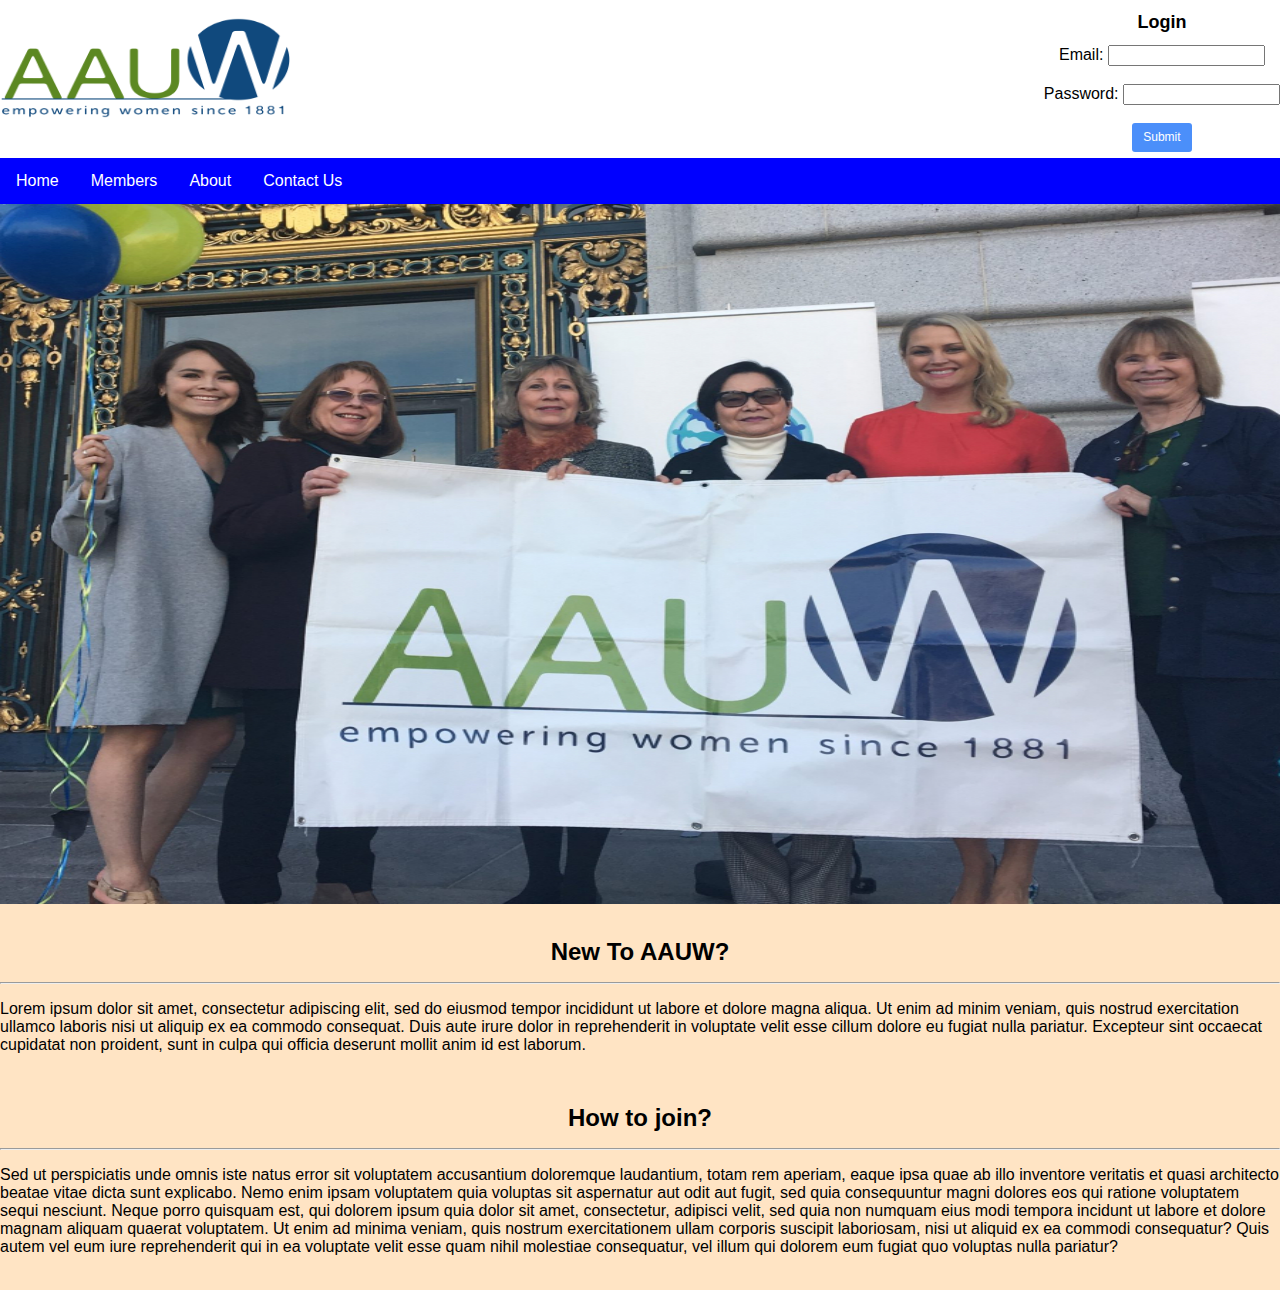
<file: index.html>
<!DOCTYPE html>
<html>
    <head>
        <title>
            Prototype 1
        </title>
        <link href = 'style.css' rel='stylesheet'>
    </head>
    <body>
        <script src="script.js"></script>
        <div id="outer">
            <div id = "logo">
                <br>
                <img id ="test" src="logo.png" alt="company logo"/>
            </div>

            <div id = "loginfield">
                <form action="landing.html">
                    <h1 id="login">Login</h1>
                    <label for="email">Email:</label>
                    <input type="email" id="email" name="email">
                    <br>
                    <br>
                    <label for="pwd">Password:</label>
                    <input type="password" id="pwd" minlength="7">
                    <br>
                    <br>
                    <input type="submit">

                </form>
            </div>
    
            <div id="navbar1">
                <br>
                <br>
                <ul class = "navbar1">
                    <li><a href="index.html">Home</a></li>
                    <li><a href="members.html">Members</a></li>
                    <li><a href="about.html">About</a></li>
                    <li><a href="contact.html">Contact Us</a></li>
                </ul>
            </div>
    
            <div id="mid">
                <img id="im1" src="meeting.jpeg" alt="members meeting and waiving flag"/>
            </div>

            <div class="rect">
                <br>
                <h1 id = "newu">New To AAUW?</h1>
                <hr>
                <p>Lorem ipsum dolor sit amet, consectetur adipiscing elit, sed do eiusmod tempor incididunt ut labore et dolore magna aliqua. Ut enim ad minim veniam, quis nostrud exercitation ullamco laboris nisi ut aliquip ex ea commodo consequat. Duis aute irure dolor in reprehenderit in voluptate velit esse cillum dolore eu fugiat nulla pariatur. Excepteur sint occaecat cupidatat non proident, sunt in culpa qui officia deserunt mollit anim id est laborum.</p>
                <br>
                <h1 id = "tut">How to join?</h1>
                <hr>
                <p>Sed ut perspiciatis unde omnis iste natus error sit voluptatem accusantium doloremque laudantium, totam rem aperiam, eaque ipsa quae ab illo inventore veritatis et quasi architecto beatae vitae dicta sunt explicabo. Nemo enim ipsam voluptatem quia voluptas sit aspernatur aut odit aut fugit, sed quia consequuntur magni dolores eos qui ratione voluptatem sequi nesciunt. Neque porro quisquam est, qui dolorem ipsum quia dolor sit amet, consectetur, adipisci velit, sed quia non numquam eius modi tempora incidunt ut labore et dolore magnam aliquam quaerat voluptatem. Ut enim ad minima veniam, quis nostrum exercitationem ullam corporis suscipit laboriosam, nisi ut aliquid ex ea commodi consequatur? Quis autem vel eum iure reprehenderit qui in ea voluptate velit esse quam nihil molestiae consequatur, vel illum qui dolorem eum fugiat quo voluptas nulla pariatur?</p>
                <br>

    
            </div>


        </div>

    </body>
</html>
</file>
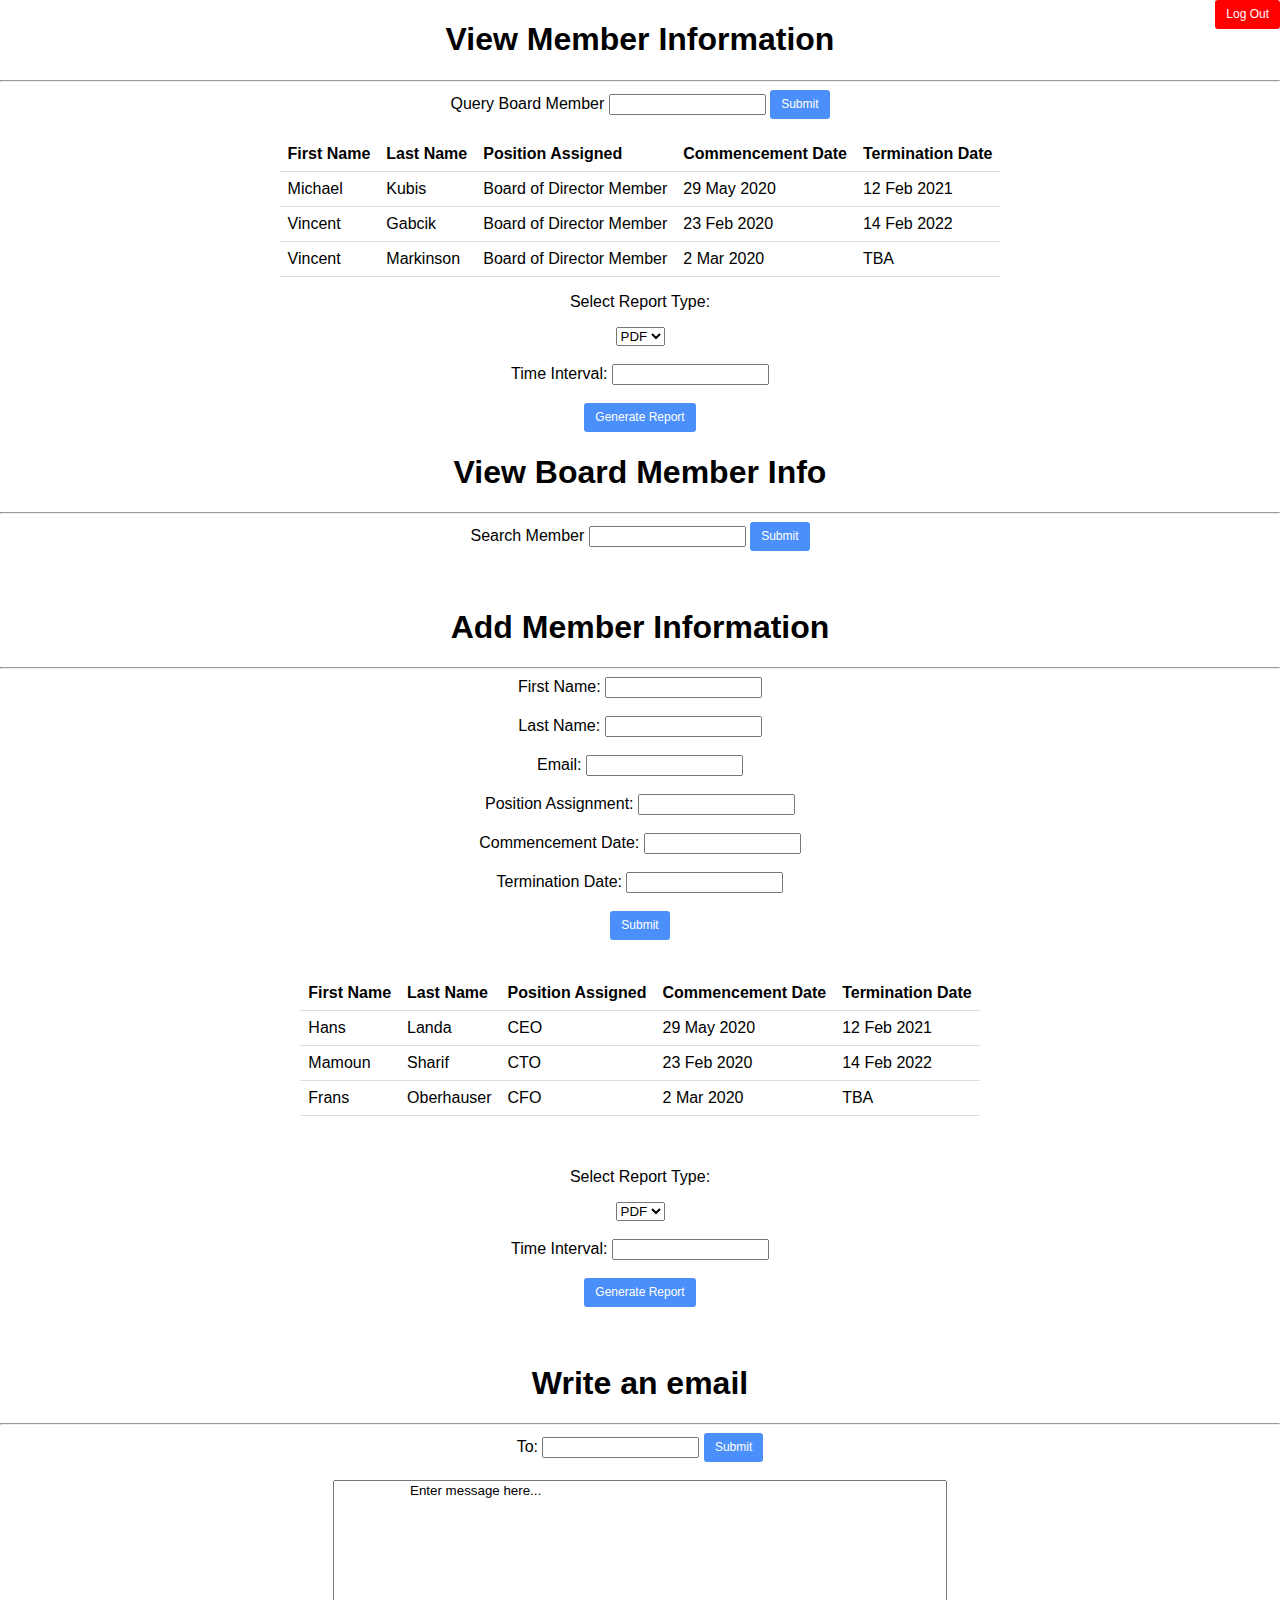
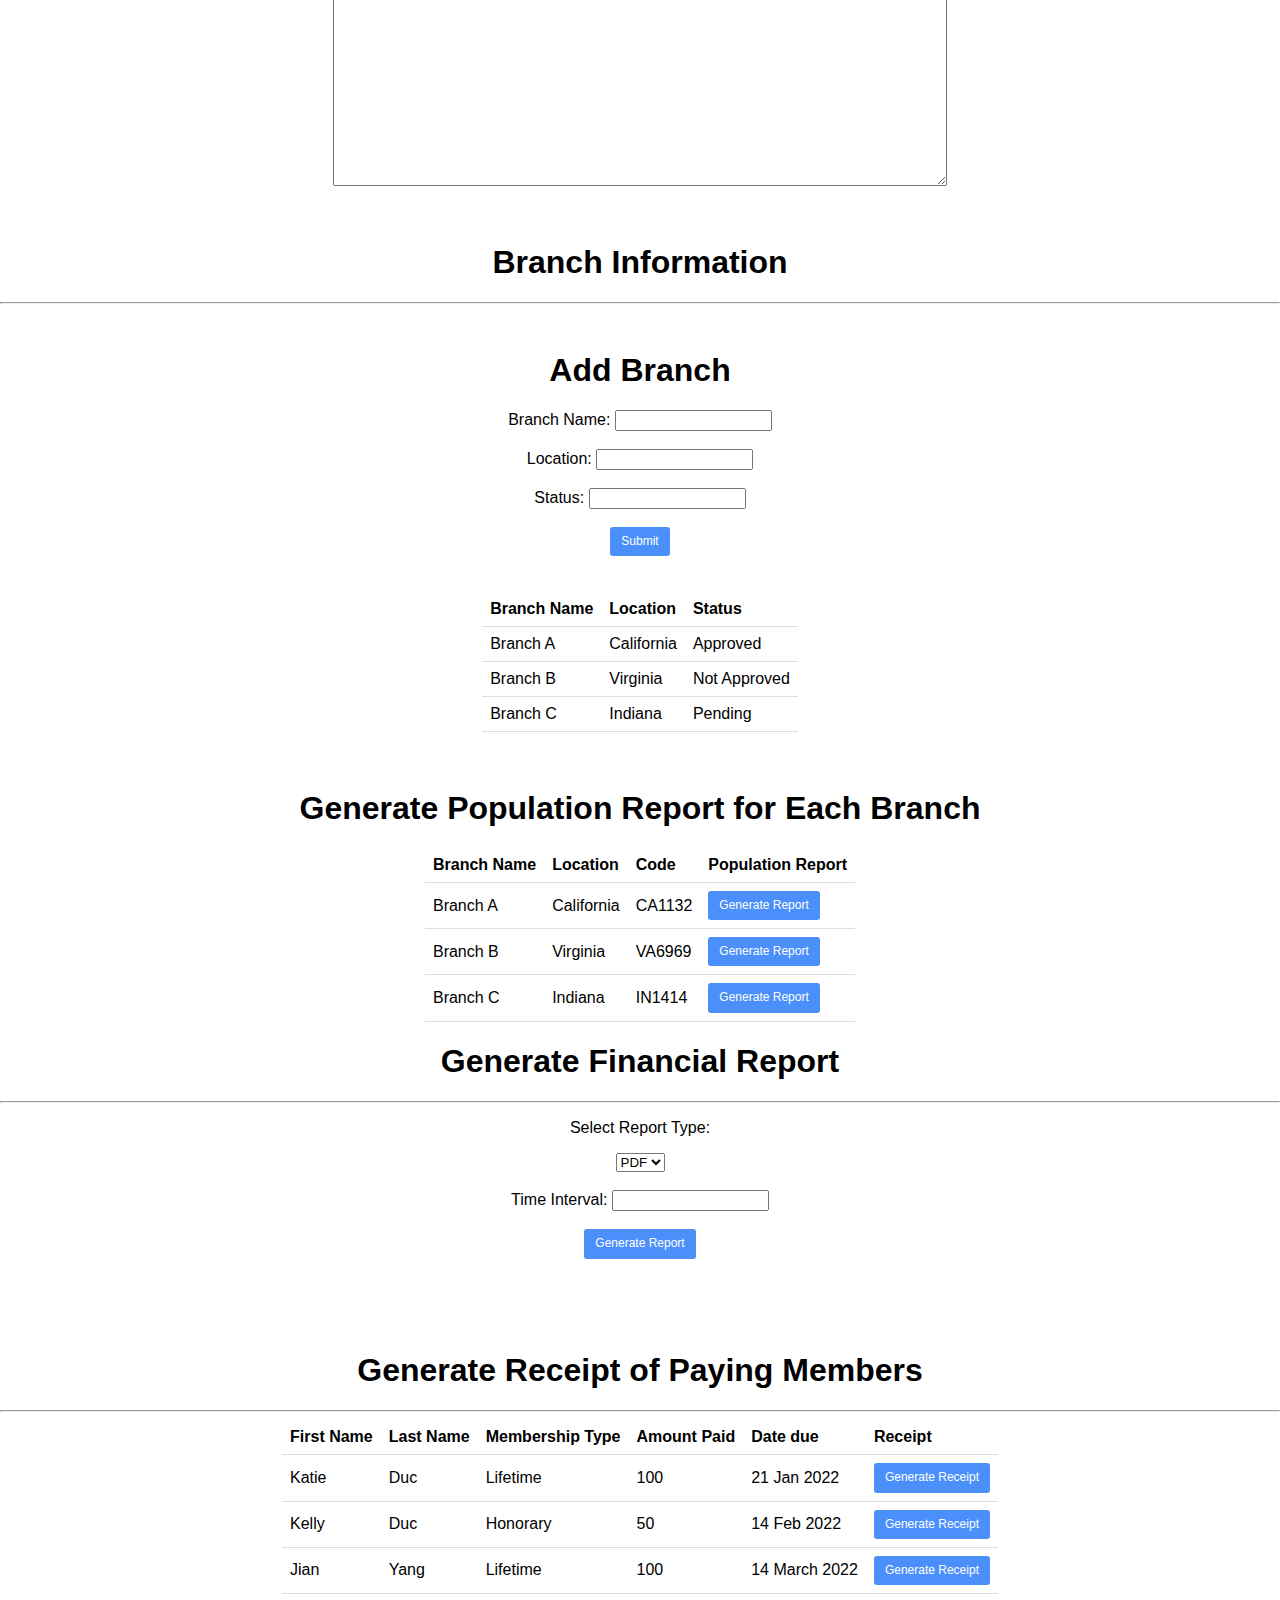
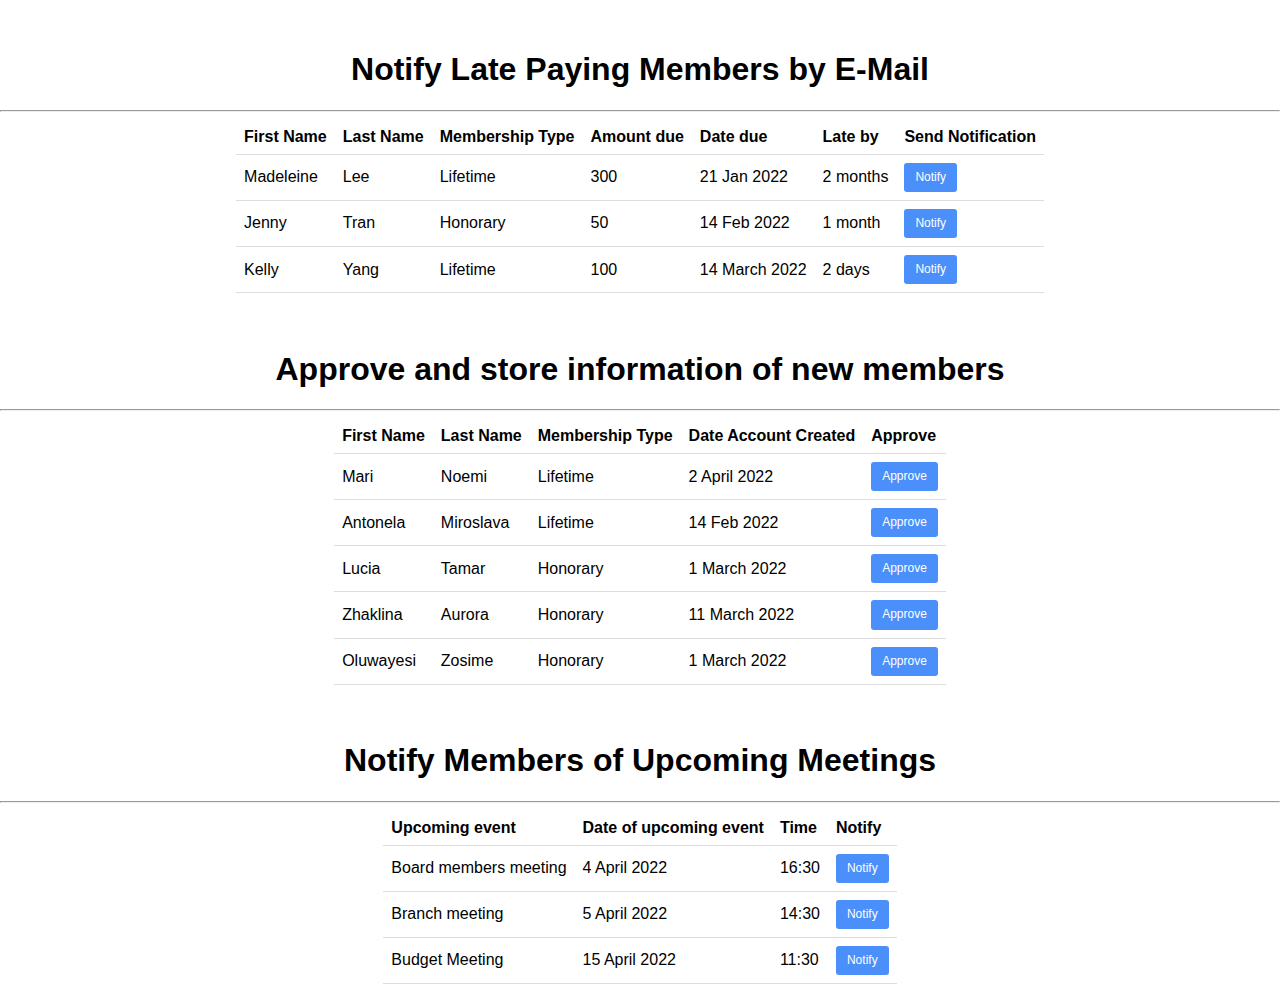
<file: landing.html>
<!DOCTYPE html>
<html>
    <head>
        <title>Landing</title>
        <link href="style.css" rel="stylesheet">
    </head>
    <body>
        <script src="script.js"></script>
        <div id="outer">
            <h1 id="conf">View Member Information </h1>
            <hr>
            <form id="sear">
              <label for="sea">Query Board Member</label>
              <input type="memname" id="memname" name="memname">
              <input type="submit">
              <br><br>
              <table>
                <tr>
                  <th>First Name</th>
                  <th>Last Name</th>
                  <th>Position Assigned</th>
                  <th>Commencement Date</th>
                  <th>Termination Date</th>
                </tr>
                <tr>
                  <td>Michael</td>
                  <td>Kubis</td>
                  <td>Board of Director Member</td>
                  <td>29 May 2020</td>
                  <td>12 Feb 2021</td>

                </tr>
                <tr>
                    <td>Vincent</td>
                    <td>Gabcik</td>
                    <td>Board of Director Member</td>
                    <td>23 Feb 2020</td>
                    <td>14 Feb 2022</td>
                <tr>
                    <td>Vincent</td>
                    <td>Markinson</td>
                    <td>Board of Director Member</td>
                    <td>2 Mar 2020</td>
                    <td>TBA</td>
                </tr>
              </table>

              <p id="lol">Select Report Type: </p>
              <select>
                  <option value="PDF">PDF</option>
                  <option value="RTF">RTF</option>
              </select>


              <form id="interval">
                <br>  
                <label for="tinterval">Time Interval:</label>
                <input type="tinterval" id="tinterval" name="tinterval">
              </form>
              <br>
              <div id="inner">
                <button type="repgen" id="repgen" onclick="pressed()">Generate Report</button>
              </div>

              <h1 id="conf">View Board Member Info </h1>
            <hr>
            <form id="dkaa">
              <label for="sea">Search Member</label>
              <input type="memname" id="memname" name="memname">
              <input type="submit">
              <br><br>
              

            </form>
            <form id="info">
                <br>
                <h1>Add Member Information</h1>
                <hr>
                <label for="fname">First Name:</label>
                <input type="text" id="fname" name="fname">
                <br>
                <br>
                <label for="lname">Last Name:</label>
                <input type="lname" id="lname" name="lname">
                <br>
                <br>
                <label for="email">Email:</label>
                <input type="email" id="email" name="email">
                <br>
                <br>
                <label for="posassign">Position Assignment:</label>
                <input type="posassign" id="posassign" name="posassign">
                <br> <br>
                <label for="comdate">Commencement Date:</label>
                <input type="comdate" id="comdate" name="comdate">
                <br><br>
                <label for="termdate">Termination Date:</label>
                <input type="termdate" id="termdate" name="termdate">
                <br><br>
                <input type="submit">
            </form>
            <br>
            <br>
            <table>
                <tr>
                  <th>First Name</th>
                  <th>Last Name</th>
                  <th>Position Assigned</th>
                  <th>Commencement Date</th>
                  <th>Termination Date</th>
                </tr>
                <tr>
                  <td>Hans</td>
                  <td>Landa</td>
                  <td>CEO</td>
                  <td>29 May 2020</td>
                  <td>12 Feb 2021</td>

                </tr>
                <tr>
                    <td>Mamoun</td>
                    <td>Sharif</td>
                    <td>CTO</td>
                    <td>23 Feb 2020</td>
                    <td>14 Feb 2022</td>
                </tr>
                <tr>
                    <td>Frans</td>
                    <td>Oberhauser</td>
                    <td>CFO</td>
                    <td>2 Mar 2020</td>
                    <td>TBA</td>
                </tr>
              </table>
              <br><br>
              <p id="lol">Select Report Type: </p>
              <select>
                  <option value="PDF">PDF</option>
                  <option value="RTF">RTF</option>
              </select>


              <form id="interval">
                <br>  
                <label for="tinterval">Time Interval:</label>
                <input type="tinterval" id="tinterval" name="tinterval">
              </form>
              <br>
              <div id="inner">
                <button type="repgen" id="repgen" onclick="pressed()">Generate Report</button>
              </div>
              <br> <br>
              <h1>Write an email</h1>
              <hr>
              <form id="usrform">
                To: <input type="text" name="usrname">
                <input type="submit">
              </form>
              <br>
              <div class="msg">
                <textarea id="msg" name="msg" rows="20" cols="80" >
                    Enter message here...
                </textarea>
              </div>
              <br>
              <br>

              <h1>Branch Information</h1>
              <hr>
              <br>
              <h1>Add Branch</h1>
              <form id="branch">
                <label for="bname">Branch Name:</label>
                <input type="text" id="bname" name="bname">
                <br>
                <br>
                <label for="loc">Location:</label>
                <input type="loc" id="loc" name="loc">
                <br>
                <br>
                <label for="status">Status:</label>
                <input type="status" id="status" name="status">
                <br><br>
                <input type="submit">
            </form>
            <br>
            <br>
            <table>
                <tr>
                  <th>Branch Name</th>
                  <th>Location</th>
                  <th>Status</th>
                </tr>
                <tr>
                  <td>Branch A</td>
                  <td>California</td>
                  <td>Approved</td>

                </tr>
                <tr>
                    <td>Branch B</td>
                    <td>Virginia</td>
                    <td>Not Approved</td>
                </tr>
                <tr>
                    <td>Branch C</td>
                    <td>Indiana</td>
                    <td>Pending</td>
                </tr>
              </table>
            <br>
            <br>

            <h1>Generate Population Report for Each Branch</h1>

            <table>
              <tr>
                <th>Branch Name</th>
                <th>Location</th>
                <th>Code</th>
                <th>Population Report</th>
              </tr>
              <tr>
                <td>Branch A</td>
                <td>California</td>
                <td>CA1132</td>
                <td><button class="population" onclick="pop()">Generate Report</button></td>

              </tr>
              <tr>
                  <td>Branch B</td>
                  <td>Virginia</td>
                  <td>VA6969</td>
                  <td><button class="population" onclick="pop()">Generate Report</button></td>
              </tr>
              <tr>
                  <td>Branch C</td>
                  <td>Indiana</td>
                  <td>IN1414</td>
                  <td><button class="population" onclick="pop()">Generate Report</button></td>
              </tr>
            </table>


            <div id ="logout">
                <form action="index.html">
                    <button type="btn" class="logout" onclick="logout()">Log Out</button>
                </form>
                <br><br>
            </div>

            <div id="finances">
              <h1>Generate Financial Report</h1>
              <hr>

              <p id="sel">Select Report Type: </p>
              <select>
                  <option value="PDF">PDF</option>
                  <option value="RTF">RTF</option>
              </select>


              <form id="int">
                <br>  
                <label for="tinterval">Time Interval:</label>
                <input type="tinterval" id="tinterval" name="tinterval">
              </form>

              <div id="sto">
                <br>
                <button type="repgen" id="repgen" onclick="pressed()">Generate Report</button>
              </div>

            </div>

            <div id="receipt">
              <br>
              <br><br><br>
              <h1>Generate Receipt of Paying Members</h1>
              <hr>
              <table>
                <tr>
                  <th>First Name</th>
                  <th>Last Name</th>
                  <th>Membership Type</th>
                  <th>Amount Paid</th>
                  <th>Date due</th>
                  <th>Receipt</th>
                </tr>
                <tr>
                  <td>Katie</td>
                  <td>Duc</td>
                  <td>Lifetime</td>
                  <td>100</td>
                  <td>21 Jan 2022</td>
                  <td><button class="receipt" onclick="recei()">Generate Receipt</button></td>

                </tr>
                <tr>
                    <td>Kelly</td>
                    <td>Duc</td>
                    <td>Honorary</td>
                    <td>50</td>
                    <td>14 Feb 2022</td>
                    <td><button class="receipt" onclick="recei()">Generate Receipt</button></td>
                </tr>
                <tr>
                    <td>Jian</td>
                    <td>Yang</td>
                    <td>Lifetime</td>
                    <td>100</td>
                    <td>14 March 2022</td>
                    <td><button class="receipt" onclick="recei()">Generate Receipt</button></td>
                </tr>
              </table>

              <br><br>

            </div>

            <div id="late">
              <h1>Notify Late Paying Members by E-Mail</h1>
              <hr>
              <table>
                <tr>
                  <th>First Name</th>
                  <th>Last Name</th>
                  <th>Membership Type</th>
                  <th>Amount due</th>
                  <th>Date due</th>
                  <th>Late by</th>
                  <th>Send Notification</th>
                </tr>
                <tr>
                  <td>Madeleine</td>
                  <td>Lee</td>
                  <td>Lifetime</td>
                  <td>300</td>
                  <td>21 Jan 2022</td>
                  <td>2 months</td>
                  <form action="notify.html">
                    <td><button class="notif" onclick="notif()">Notify</button></td>
                  </form>

                </tr>
                <tr>
                    <td>Jenny</td>
                    <td>Tran</td>
                    <td>Honorary</td>
                    <td>50</td>
                    <td>14 Feb 2022</td>
                    <td>1 month</td>
                    <form action="notify.html">
                      <td><button class="notif" onclick="notif()">Notify</button></td>
                    </form>
                </tr>
                <tr>
                    <td>Kelly</td>
                    <td>Yang</td>
                    <td>Lifetime</td>
                    <td>100</td>
                    <td>14 March 2022</td>
                    <td>2 days</td>
                    <form action="notify.html">
                      <td><button class="notif" onclick="notif()">Notify</button></td>
                    </form>
                </tr>
              </table>
            </div>

            <br>
            <div id="appr">
              <br><h1>Approve and store information of new members</h1>
              <hr>
              <table>
                <tr>
                  <th>First Name</th>
                  <th>Last Name</th>
                  <th>Membership Type</th>
                  <th>Date Account Created</th>
                  <th>Approve</th>
                </tr>
                <tr>
                  <td>Mari</td>
                  <td>Noemi</td>
                  <td>Lifetime</td>
                  <td>2 April 2022</td>
                  <td><button class="apr" onclick="approve()">Approve</button></td>

                </tr>
                <tr>
                    <td>Antonela</td>
                    <td>Miroslava</td>
                    <td>Lifetime</td>
                    <td>14 Feb 2022</td>
                    <td><button class="apr" onclick="approve()">Approve</button></td>
                </tr>
                <tr>
                    <td>Lucia</td>
                    <td>Tamar</td>
                    <td>Honorary</td>
                    <td>1 March 2022</td>
                    <td><button class="apr" onclick="approve()">Approve</button></td>
                </tr>
                <tr>
                  <td>Zhaklina</td>
                  <td>Aurora</td>
                  <td>Honorary</td>
                  <td>11 March 2022</td>
                  <td><button class="apr" onclick="approve()">Approve</button></td>
                </tr>
              <tr>
                <td>Oluwayesi</td>
                <td>Zosime</td>
                <td>Honorary</td>
                <td>1 March 2022</td>
                <td><button class="apr" onclick="approve()">Approve</button></td>
              </tr>
              </table>
            </div>

            <br><br>

            <div id="Upcoming meetings">
              <h1>Notify Members of Upcoming Meetings</h1>
              <hr>
              <table>
                <tr>
                  <th>Upcoming event</th>
                  <th>Date of upcoming event</th>
                  <th>Time</th>
                  <th>Notify</th>
                </tr>
                <tr>
                  <td>Board members meeting</td>
                  <td>4 April 2022</td>
                  <td>16:30</td>
                  <form action="notify.html">
                    <td><button class="notify" onclick="notify()">Notify</button></td>
                  </form>
                </tr>
                <tr>
                    <td>Branch meeting</td>
                    <td>5 April 2022</td>
                    <td>14:30</td>
                    <form action="notify.html">
                      <td><button class="notify" onclick="notify()">Notify</button></td>
                    </form>
                </tr>
                <tr>
                    <td>Budget Meeting</td>
                    <td>15 April 2022</td>
                    <td>11:30</td>
                    <form action="notify.html">
                      <td><button class="notify" onclick="notify()">Notify</button></td>
                    </form>
                </tr>
              </table>
            </div>

        </div>
    </body>
</html>
</file>
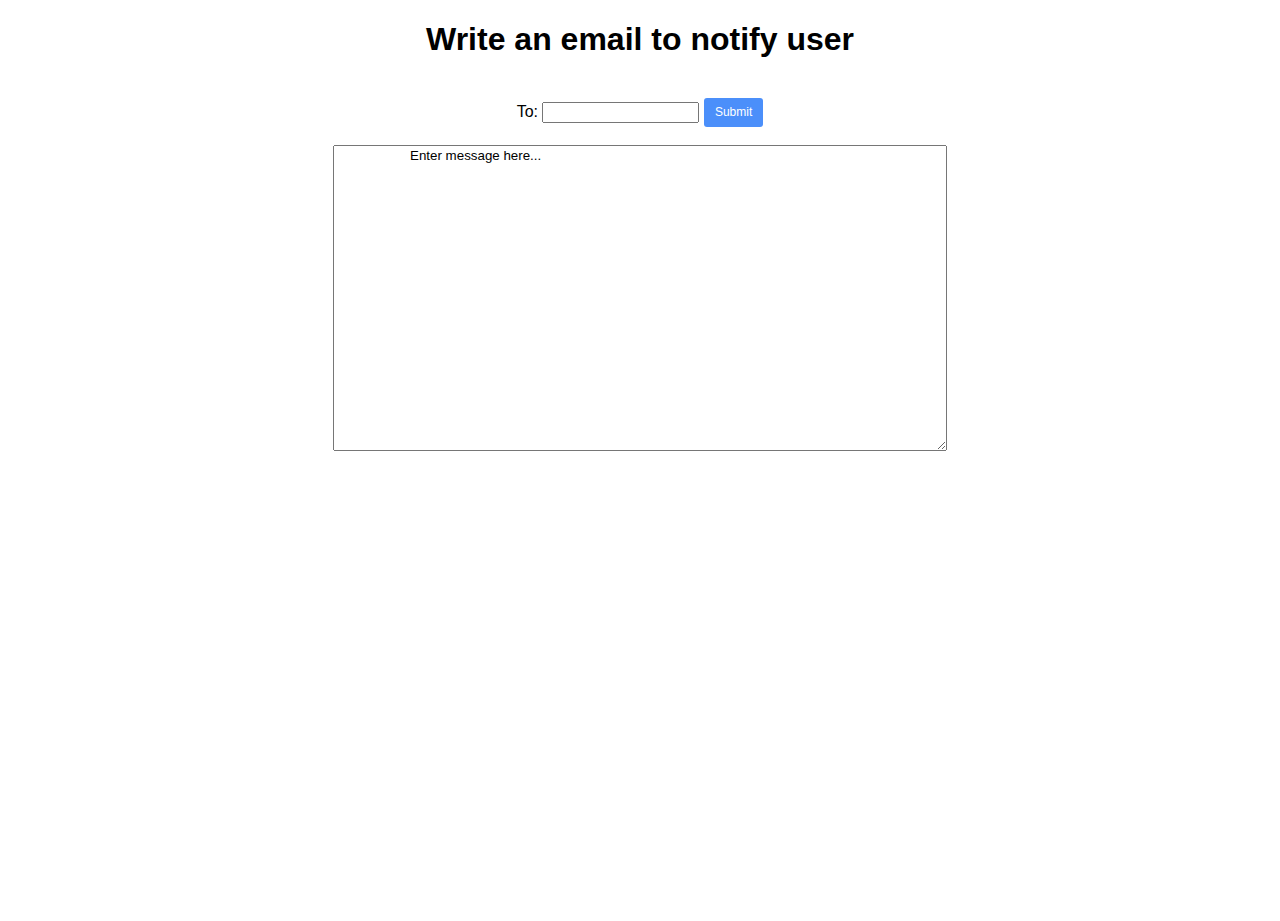
<file: notify.html>
<!DOCTYPE html>
<html>
    <head>
        <title>Notify by email</title>
        <link href="style.css" rel="stylesheet">
    </head>

    <body>
        <script src="submit.js"></script>
        <div id="notifyuser">
            <h1>Write an email to notify user</h1>
            <br>
            <form id="usrform">
                To: <input type="text" name="usrname">
                <button type="send" id="send" onclick="test()">Submit</button>
            </form>
            <br>
            <div class="msg">
                <textarea id="msg" name="msg" rows="20" cols="80" >
                    Enter message here...
                </textarea>
            </div>
        </div>
    </body>

</html>
</file>
<file: style.css>
*{
    font-family: Helvetica;
}

#test{
    width: 290px;
    height: 100px;
}

.navbar1{
    list-style-type: none;
    margin: 0;
    padding: 0;
    overflow:hidden;
    background-color: blue;
}

li{
    float:left;
}

html, body, #outer{
    height: 100%;
    width: 100%;
    margin: 0;
    overflow: visible;
}

#outer{
    display: table;
}

li a{
    display:block;
    color: white;
    text-align: center;
    padding: 14px 16px;
    text-decoration: none;
}

li a:hover {
    background-color: pink;
}

#im1{
    width: 100%;
    height: 700px;
    display: table-row;
}

.rect{
    width: 100%;
    height: 100%;
    background-color: bisque;
}

#newu, #tut{
    text-align: center;
    font-size: x-large;
}

#loginfield, #logout{
    position: absolute;
    top: 0;
    right: 0;
}

#login{
    font-size: large;
}

#info{
    text-align: center;

}

h1{
    text-align: center;
}

table,form{
    text-align: center;
    margin-left: auto;
    margin-right: auto;
}

select{
    display: block;
    margin: 0 auto;
}

#lol, #sel{
    text-align: center;
}

#repgen{
    display: block;
    margin: 0 auto;
}

table{
    border-collapse:collapse;
}

th, td{
    padding:8px;
    text-align: left;
    border-bottom: 1px solid #ddd;
}

tr:hover{
    background-color: blue;
}

.msg{
    display: flex;
    justify-content: center;
}

button, input[type=submit]{
    display: inline-block;
    margin-bottom: 0;
    font-weight: 400;
    text-align: center;
    white-space: nowrap;
    vertical-align: middle;
    cursor: pointer;
    background-image: none;
    border: 1px solid transparent;
    padding: 5px 10px;
    font-size: 12px;
    line-height: 1.428571429;
    border-radius: 3px;
}

input[type=submit], #repgen, .receipt, .population, .notif, .apr, .checkmem, .notify, #send{
    background-color: rgb(75, 143, 250);
    color: #fff;
}

input[type=submit]:hover, #repgen:hover, .population:hover, .notif:hover, .receipt:hover, .apr:hover, .checkmem:hover, .notify:hover, #send:hover{
    background-color: blue;
    color: #fff;
}

.logout{
    background-color: red;
    color: #fff;
}
</file>
